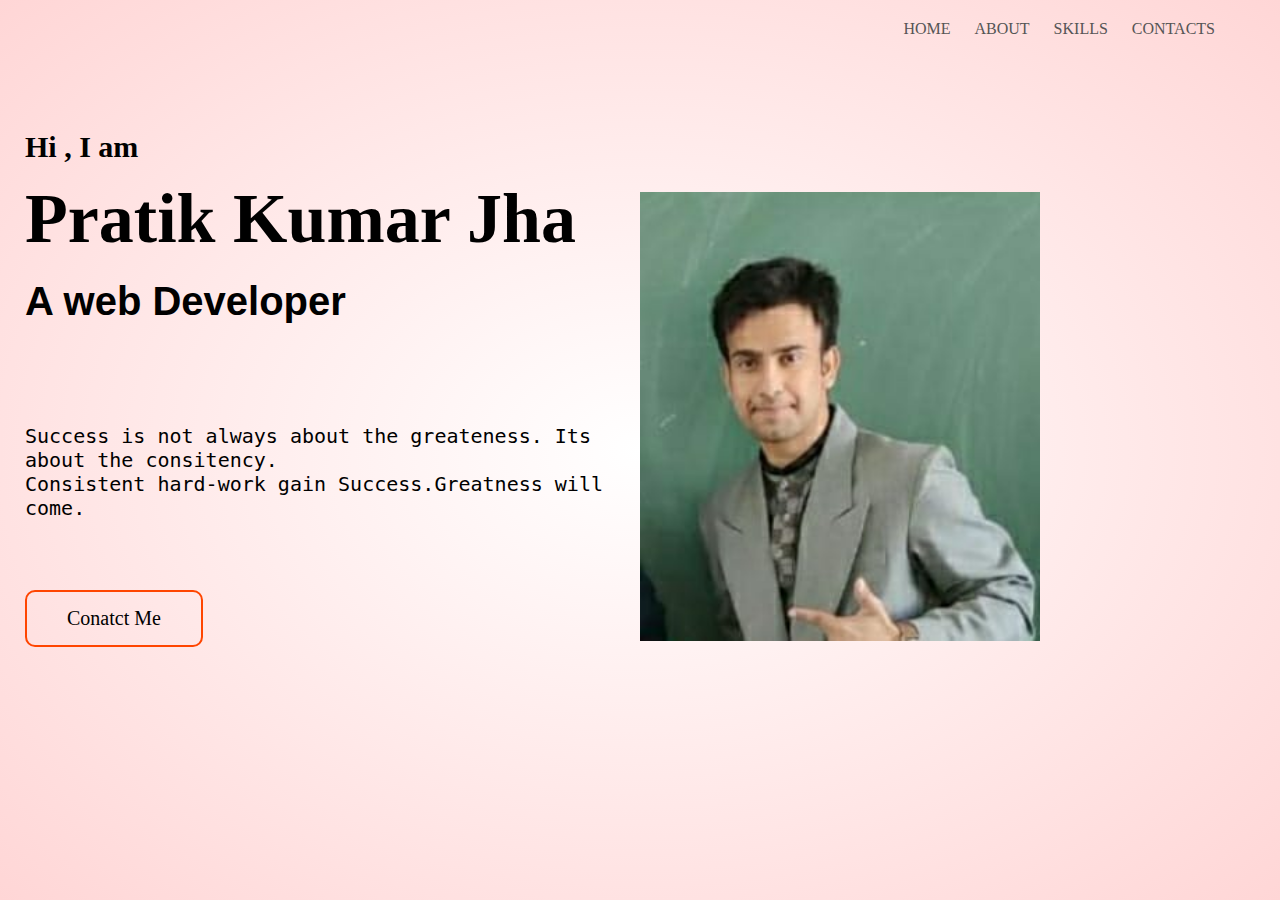
<file: index.html>
<!DOCTYPE html>
<html lang="en">

<head>
    <meta charset="UTF-8">
    <meta http-equiv="X-UA-Compatible" content="IE=edge">
    <link rel="stylesheet" href="style2.css">
    <meta name="viewport" content="width=device-width, initial-scale=1.0">
    <title>Document</title>
</head>

<body>
    <div class="header">
        <div class="container">
            <div class="navbar">
                <!-- <div class="logo">
                    <img src="/logoe.png">
                </div> -->

                <nav>
                    <ul>
                        <li><a href="index.html">HOME</a></li>
                    <li><a href="about.html">ABOUT</a></li>
                    <li><a href="skills.html">SKILLS</a></li>
                    <li><a href="contact.html">CONTACTS</a></li>


                    </ul>
                </nav>
            </div>
            <div class="row">
                <div class="col-2">
                    <h3>Hi , I am </h3>
                    <h1> Pratik Kumar Jha</h1>
                    <h2>A web Developer</h2>
                    <p>Success is not always about the greateness. Its about the consitency. <br> Consistent hard-work
                        gain
                        Success.Greatness will come.</p>
                    <a class="hero-btn" href="contact.html">Conatct Me</a>
                </div>
                <div class="col-2">
                    <img src="image/image13.jpeg" alt="">
                </div>
            </div>
        </div>
    </div>







</body>

</html>
</file>
<file: style2.css>
*{
    margin: 0;
    padding: 0;

}
.navbar{
    display: flex;
    align-items: center;
    padding: 20px;
}
nav{
    flex: 1;
    text-align: right;

}
nav ul{
    display: inline-block;
    list-style-type: none;

}
nav ul li{
    display: inline-block;
    margin-right: 20px;
}
nav ul li a{
    text-decoration: none;
    color: #555;
}
.container{
    max-width: 1300px;
    margin: auto;
    padding-left: 25px;
    padding-right: 25px;

}
.row{
    display: flex;
    align-items: center;
    flex-wrap: wrap;
    justify-content: space-around;
}
.col-2{
    flex-basis: 50%;
    min-width: 300px;
}
.col-2 img{
    max-width: 100%;
    padding: 50px 0;
    width: 65%;
    
}
.col-2 h1{
    font-size: 50px;
    line-height: 60px;
    margin: 25px 0 ;
}
.hero-btn{
    display: inline-block;
    background: #ff523b;
    color: white;
    padding: 8px 30px;
    
    margin: 60px 0;
    border-radius: 30px;
    cursor: pointer;
}
.header{
    background:radial-gradient(#fff,#ffd6d6);
    width: 100%;
    height: 100vh;
}
.header .row{
    margin-top: 70px;

}
.hero-btn{
    display: inline-block;
    text-decoration: none;
    color: white;
    border: 1px solid white;
    padding: 15px 40px;
    font-size: 20px;
    background: transparent;
    position: relative;
    border-radius: 10px;
    transition: transform 0.5s;
    /* transition: translateY(); */
}
.hero-btn:hover{
    border: 1px solid #f44336;
    background-color: #f44336;
    
    transition: translateY(-7px);


}
 .hero-btn{
    border: 2px solid orangered;
    color: black;
}
 .hero-btn:hover{
    
    color: white;
}
@media(max-width: 700px){
    .header{
        height: 100%;
    }
    .row{
        display: flex;
        align-items: center;
        flex-wrap: wrap-reverse;
        justify-content: space-around;
    }
    nav ul li{
    display:block;
    list-style-type: none;
    }
    .navbar{
        display: flex;
        flex-direction: column;
        align-items: center;
        padding: 20px;
    }

}
.row h2{
    /* font-family: 'Segoe UI', Tahoma, Geneva, Verdana, sans-serif ; */
    font-family:'Lucida Sans', 'Lucida Sans Regular', 'Lucida Grande', 'Lucida Sans Unicode', Geneva, Verdana, sans-serif;
    font-weight: bolder;
    font-size: 40px;
    margin-bottom: 100px;
    margin-top: 30px;
    color:black;
}
.row h1{
    /* font-family: 'Segoe UI', Tahoma, Geneva, Verdana, sans-serif ; */
    font-family: Cambria, Cochin, Georgia, Times, 'Times New Roman', serif;
    font-size: 70px;
    color: #f44336;
    cursor: pointer;
    color:black;
}


.row h3{
    
    font-family:'Harlow Solid Italic' ;
    
    font-size: 30px;
    
    
    color:black;
}
.row p{
    font-size: 20px;
    margin-bottom: 10px;
    font-family:monospace;
}

nav ul li::after{
    content: '';
    width: 0%;
    height: 2px;
    background-color: aqua;
    margin: auto;
    display: block;
    transition: 0.5s;

}
nav ul li:hover::after{
    width: 100%;
}
</file>
